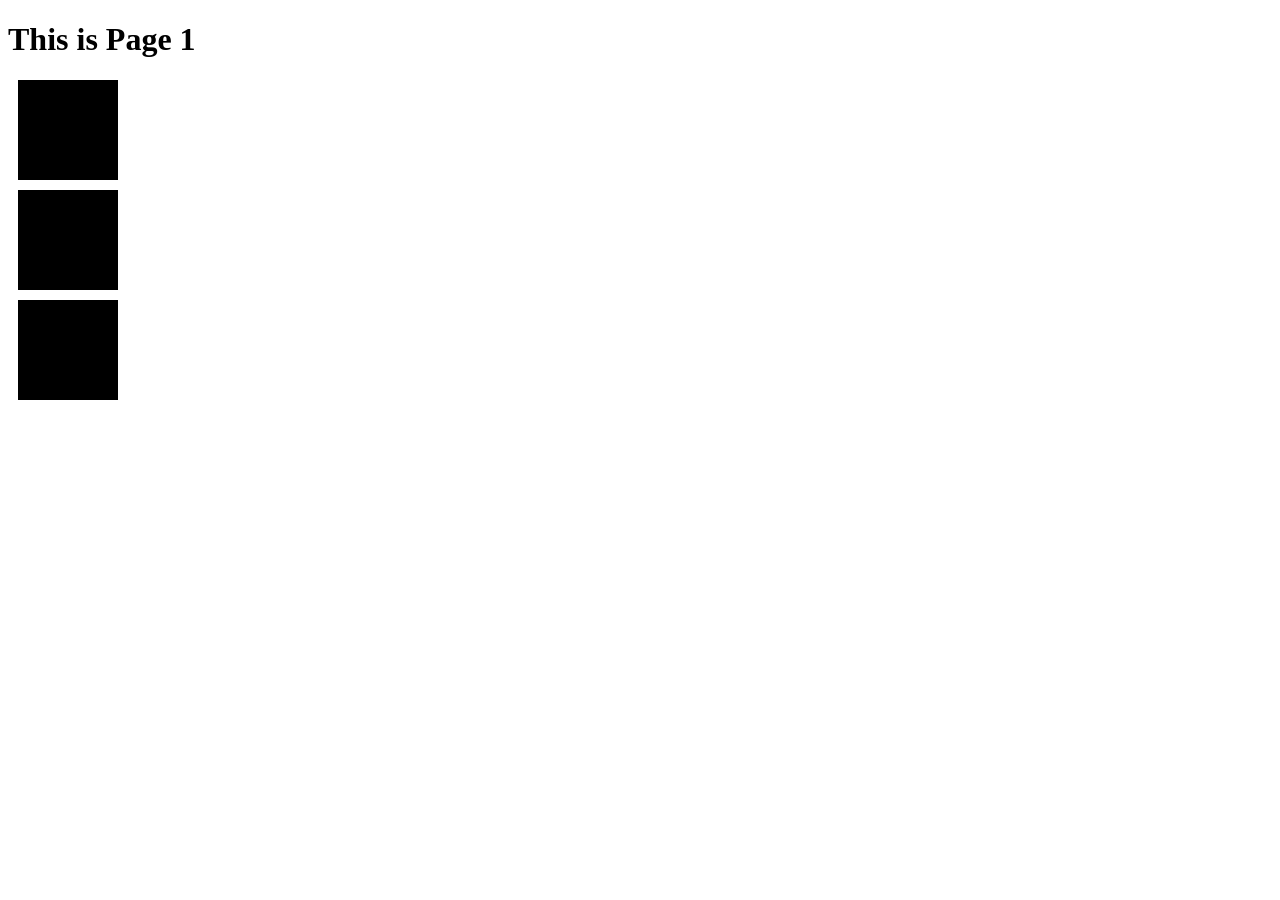
<file: class-14/demo/index.html>
<!DOCTYPE html>
<html lang="en">

<head>
  <meta charset="UTF-8">
  <meta name="viewport" content="width=device-width, initial-scale=1.0">
  <meta http-equiv="X-UA-Compatible" content="ie=edge">
  <link rel="stylesheet" href="styles.css">
  <title>Document</title>
</head>

<body>
  <h1>This is Page 1</h1>
  <div id="box1"></div>
  <div id="box2"></div>
  <div id="box3"></div>
  <script src="app.js"></script>
</body>

</html>
</file>
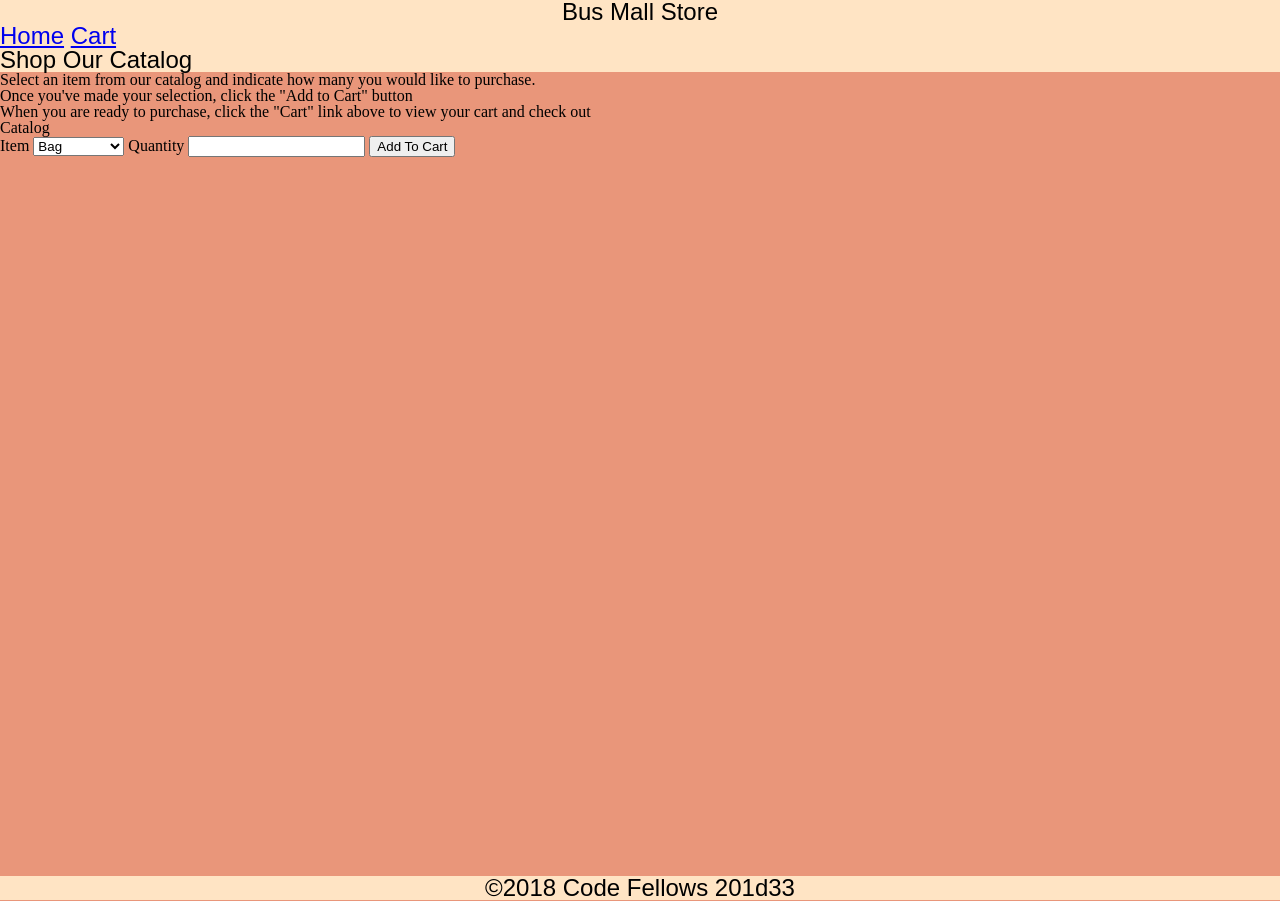
<file: class-14/starter-code/index.html>
<!DOCTYPE html>
<html>

<head>
  <title>Bus Mall Store</title>
  <link rel="stylesheet" href="css/reset.css" />
  <link rel="stylesheet" href="css/style.css" />
</head>

<body>

  <header>
    <h1>Bus Mall Store</h1>
    <nav>
      <ul>
        <li><a href="index.html">Home</a></li>
        <li><a href="cart.html">Cart</a><span id="itemCount"></span></li>
      </ul>
    </nav>
  </header>

  <main>

    <section class="deck col-1">
      <div class="card">
        <header>
          <h2>Shop Our Catalog</h2>
        </header>
        <div class="copy">
          <ol>
            <li>Select an item from our catalog and indicate how many you would like to purchase.</li>
            <li>Once you've made your selection, click the "Add to Cart" button</li>
            <li>When you are ready to purchase, click the "Cart" link above to view your cart and check out</li>
          </ol>
        </div>
      </div>
    </section>

    <section class="deck col-2">
      <div class="card">
        <div class="copy">
          <form id="catalog">
            <fieldset>
              <legend>Catalog</legend>
              <label>
                <span>Item</span>
                <select id="items"></select>
              </label>
              <label>
                <span>Quantity</span>
                <input id="quantity" type="number" />
              </label>
              <input type="submit" value="Add To Cart" />
            </fieldset>
          </form>
        </div>

        
      </div>
      <div class="card" id="cartContents"></div>
    </section>

  </main>

  <footer>
    <p>&copy;2018 Code Fellows 201d33</p>
  </footer>

  <script src='js/app.js'></script>
  <script src='js/catalog.js'></script>
</body>

</html>
</file>
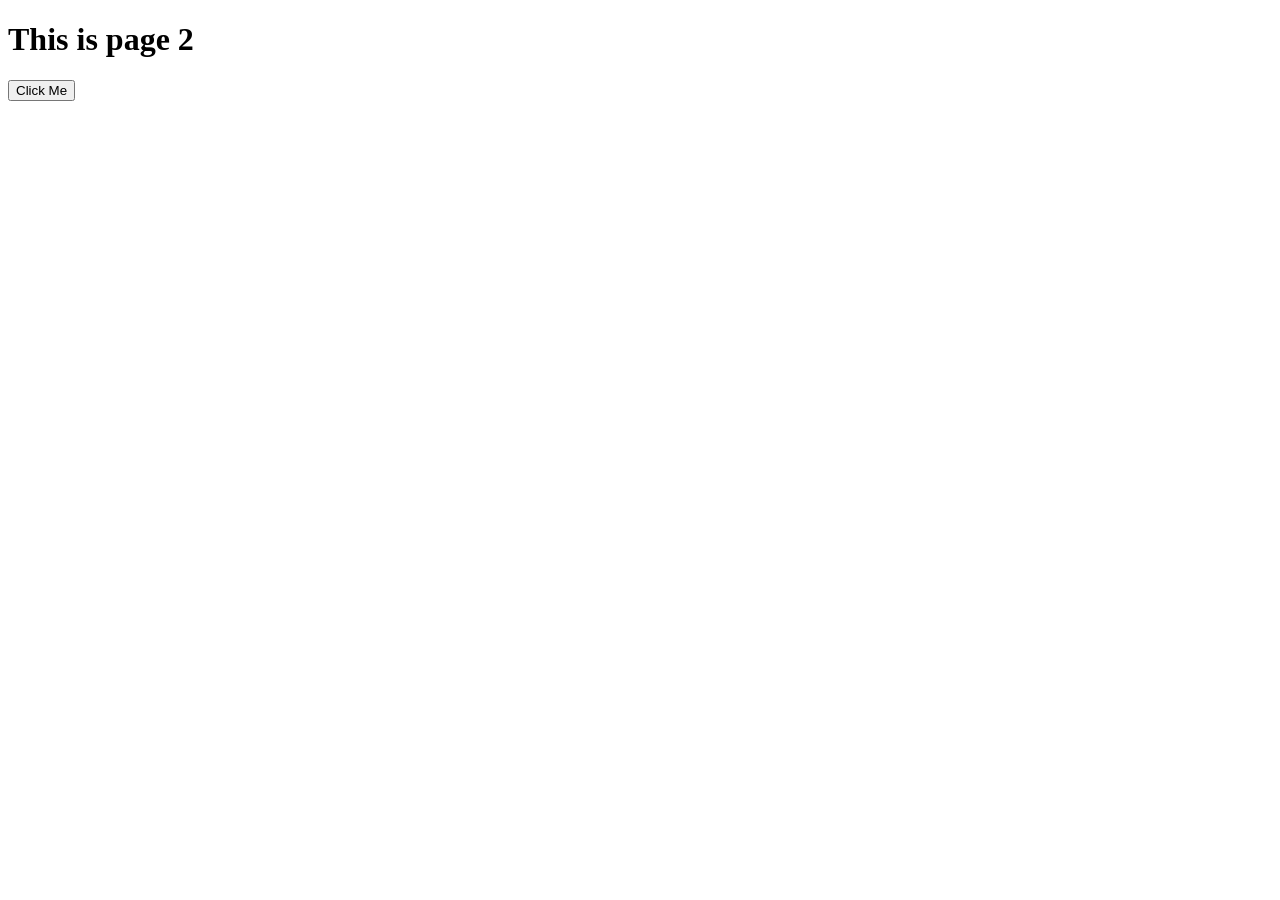
<file: class-14/demo/page2.html>
<!DOCTYPE html>
<html lang="en">

<head>
  <meta charset="UTF-8">
  <meta name="viewport" content="width=device-width, initial-scale=1.0">
  <meta http-equiv="X-UA-Compatible" content="ie=edge">
  <title>Document</title>
</head>

<body>
  <h1>This is page 2</h1>
  <button id="clickable">Click Me</button>
  <script src="app.js"></script>
  <script src="page2.js"></script>
</body>

</html>
</file>
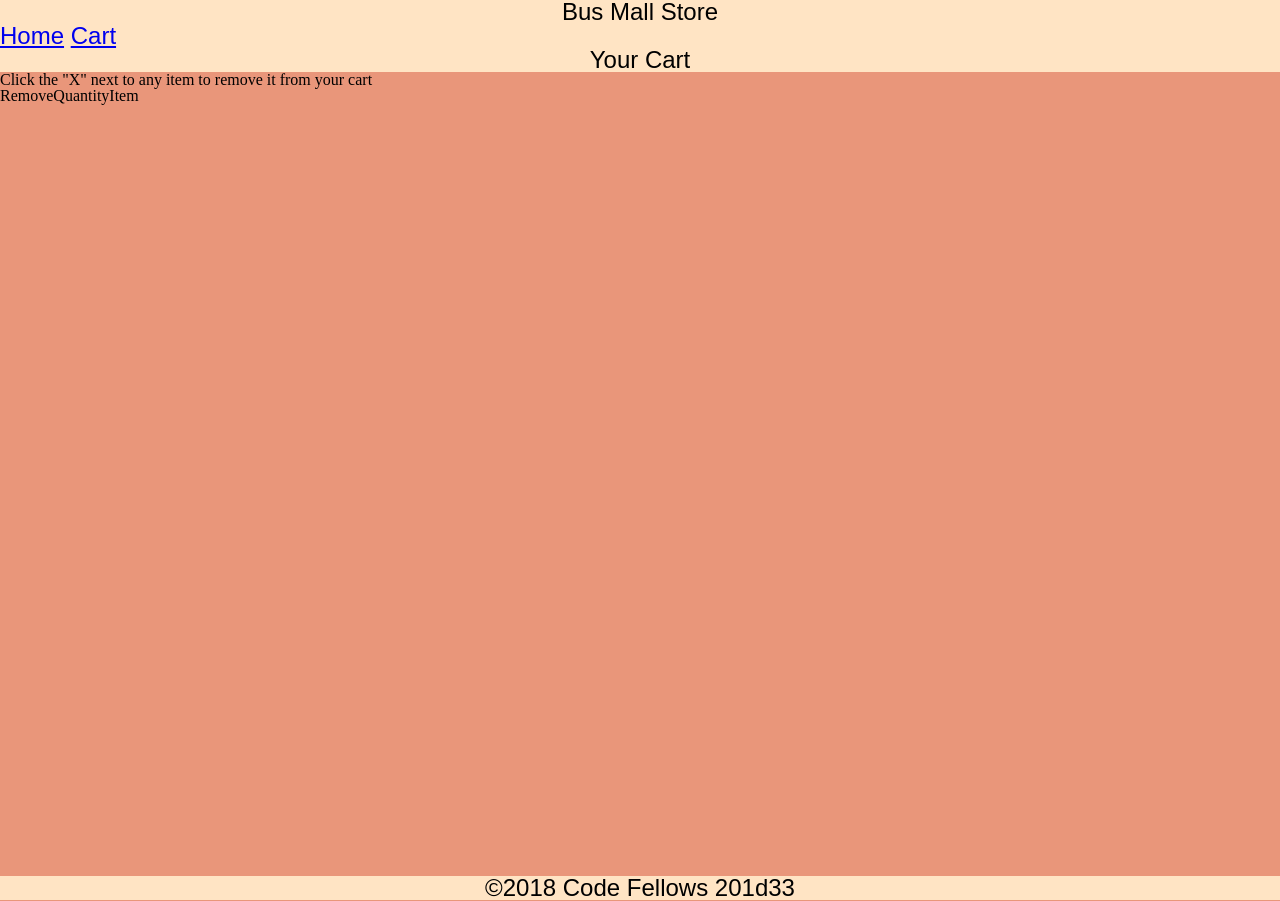
<file: class-14/starter-code/cart.html>
<!DOCTYPE html>
<html>

  <head>
    <title>Bus Mall Store</title>
    <link rel="stylesheet" href="css/reset.css" />
    <link rel="stylesheet" href="css/style.css" />
  </head>
  
  <body>
  
    <header>
        <h1>Bus Mall Store</h1>
        <nav>
            <ul>
                <li><a href="index.html">Home</a></li>
                <li><a href="cart.html">Cart</a><span id="itemCount"></span></li>
            </ul>
        </nav>
    </header>

    <main>

      <section class="deck col-1">
        <div class="card">
          <header>
            <h1>Your Cart</h1>
          </header>
          <div class="copy">
              <ol>
                <li>Click the "X" next to any item to remove it from your cart</li>
              </ol>
          </div>
        </div>
      </section>

      <section class="deck col-1">
        <div class="card">
            <table id="cart">
                <thead>
                    <tr>
                        <th>Remove</th>
                        <th>Quantity</th>
                        <th>Item</th>
                    </tr>
                </thead>
                <tbody></tbody>
                <tfoot></tfoot>
            </table>
        </div>
      </section>
        
    </main>

    <footer>
        <p>&copy;2018 Code Fellows 201d33</p>
    </footer>

    <script src='js/app.js'></script>
    <script src='js/cart.js'></script>
</body>

</html>
</file>
<file: class-14/demo/styles.css>
#box1, #box2, #box3 {
  width: 100px;
  height: 100px;
  margin: 10px;
  background-color: black;
  transition: 500ms;
}

#box1:hover {
  border-radius: 30px;
}

#box2:hover {
  /* transform: translateX(30px); */
  /* transform: skew(0, 360deg); */
  transform: rotate(45deg);
}

#box3 {
  animation-name: shake;
  animation-duration: 500ms;
  animation-iteration-count: 3;
}

@keyframes shake {
  0% {
    transform: translateX(0);
    border-radius: 50px;
  }
  50% {
    transform: translateX(50px);
  }
  100% {
    transform: translateX(0);
  }
}
</file>
<file: class-14/starter-code/css/style.css>
/* TODO: Make it awesome */
html{
    height: 100vh;
}
header{
    background-color: bisque;
    font-size: x-large;
    font-family: Arial, Helvetica, sans-serif;

}
h1{
    text-align: center;

}
nav{
    width: 75%;
    display: block;
}
nav ul li{
    display: inline-block;
    text-align: center;
}
body{
    height: 100vh;
    background-color: darksalmon;
}
main{
   
    background-color: darksalmon;
}
footer{
    width: 100%;
    position: absolute;
    bottom: 0;
    background-color: bisque;
    font-size: x-large;
    font-family: Arial, Helvetica, sans-serif;
    text-align: center;

}
</file>
